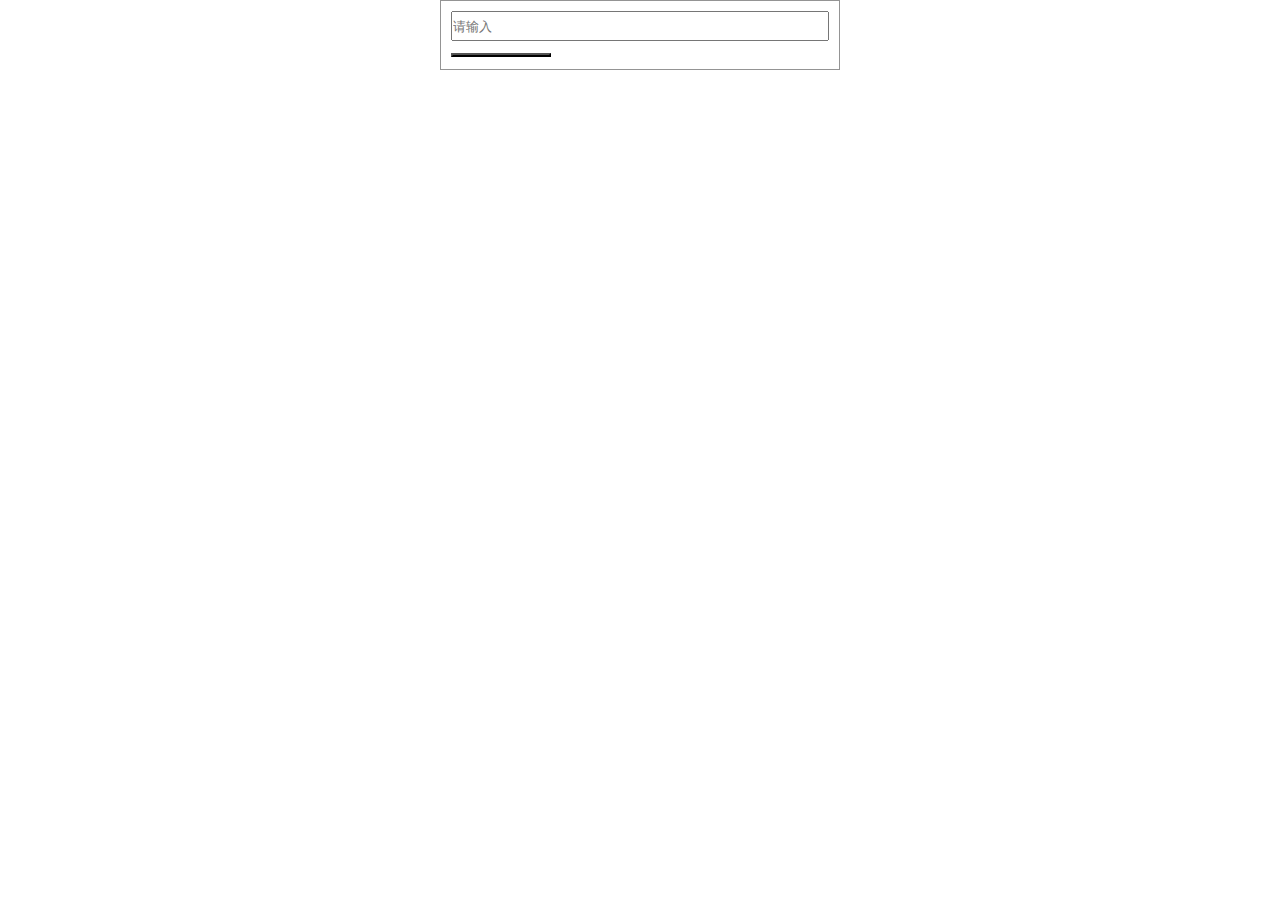
<file: index.html>
<!doctype html><html lang=""><head><meta charset="utf-8"><meta http-equiv="X-UA-Compatible" content="IE=edge"><meta name="viewport" content="width=device-width,initial-scale=1"><link rel="icon" href="/favicon.ico"><title>todolist</title><script defer="defer" src="/js/chunk-vendors.5de73fc9.js"></script><script defer="defer" src="/js/app.0991c78c.js"></script><link href="/css/app.3597b222.css" rel="stylesheet"></head><body><noscript><strong>We're sorry but todolist doesn't work properly without JavaScript enabled. Please enable it to continue.</strong></noscript><div id="app"></div></body></html>
</file>
<file: css/app.3597b222.css>
input[data-v-644d747e]{width:100%;height:30px}.box[data-v-eb651b30]{margin:5px 0;background-color:#bba1a1}span[data-v-eb651b30]{display:inline-block;margin-left:10px}button[data-v-eb651b30]{float:right}.v-enter-active{-webkit-animation:goto 1s;animation:goto 1s}.v-leave-active{animation:goto .6s reverse}@-webkit-keyframes goto{0%{transform:translate(-100%)}to{transform:translate(0)}}@keyframes goto{0%{transform:translate(-100%)}to{transform:translate(0)}}.box-son[data-v-d2f29ff0]{height:40px;line-height:50px}span[data-v-d2f29ff0]{margin-left:10px}button[data-v-d2f29ff0]{float:right;margin-top:10px;height:30px}.box[data-v-390ce16a]{margin:0 auto;padding:10px;width:400px;border:1px solid #949494}.v-enter-active[data-v-390ce16a]{animation:goto-390ce16a .6s reverse}.v-leave-active[data-v-390ce16a]{-webkit-animation:goto-390ce16a .6s;animation:goto-390ce16a .6s}@-webkit-keyframes goto-390ce16a{0%{transform:translate(0)}to{transform:translateY(-100%)}}@keyframes goto-390ce16a{0%{transform:translate(0)}to{transform:translateY(-100%)}}.btnBlock[data-v-390ce16a],.btn[data-v-390ce16a]{width:100px;background-color:pink}.btnBlock[data-v-390ce16a]{margin-left:61%}*{margin:0;padding:0;box-sizing:border-box}input{outline:none}
</file>
